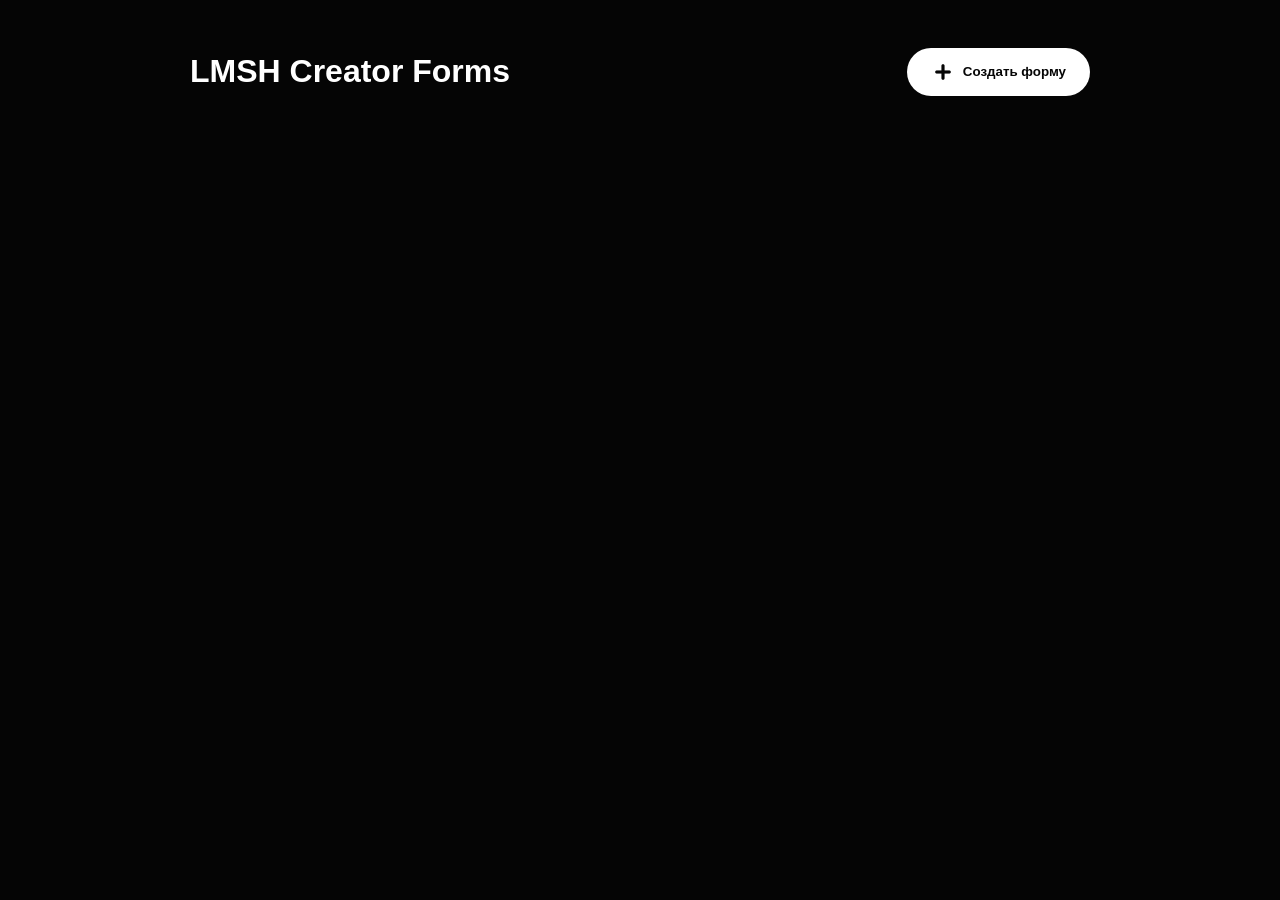
<file: index.html>
<!DOCTYPE html>
<html lang="ru">
<head>
    <meta charset="UTF-8">
    <title>LMSH Creator Forms</title>
    <link href="https://fonts.googleapis.com/css2?family=Material+Symbols+Rounded:opsz,wght,FILL,GRAD@20..48,700,1,0" rel="stylesheet">
    <style>
        :root { --bg: #050505; --surface: #121212; --text: #ffffff; }
        body { background: var(--bg); color: var(--text); font-family: sans-serif; padding: 24px; }
        .container { max-width: 900px; margin: auto; }
        header { display: flex; justify-content: space-between; align-items: center; margin-bottom: 32px; }
        .btn-create { background: var(--text); color: var(--bg); border: none; padding: 12px 24px; border-radius: 50px; font-weight: 700; display: flex; align-items: center; gap: 8px; cursor: pointer; }
        .form-card { background: var(--surface); padding: 20px; border-radius: 16px; display: flex; justify-content: space-between; align-items: center; margin-bottom: 12px; }
        .material-symbols-rounded { font-variation-settings: 'FILL' 1, 'wght' 700; cursor: pointer; }
    </style>
</head>
<body>
    <div class="container">
        <header>
            <h1>LMSH Creator Forms</h1>
            <button class="btn-create" onclick="createNewForm()">
                <span class="material-symbols-rounded">add</span> Создать форму
            </button>
        </header>
        <div id="forms-list"></div>
    </div>

    <script>
        function createNewForm() {
            const title = prompt("Введите имя формы:");
            if (!title) return;
            const id = 'form_' + Date.now();
            const newForm = { id, title, fields: [] };
            let forms = JSON.parse(localStorage.getItem('lmsh_forms') || '[]');
            forms.push(newForm);
            localStorage.setItem('lmsh_forms', JSON.stringify(forms));
            window.location.href = `editor.html?id=${id}`;
        }

        // Рендер списка
        const list = document.getElementById('forms-list');
        const forms = JSON.parse(localStorage.getItem('lmsh_forms') || '[]');
        forms.forEach(f => {
            list.innerHTML += `
                <div class="form-card">
                    <span>${f.title}</span>
                    <span class="material-symbols-rounded" onclick="window.location.href='editor.html?id=${f.id}'">edit</span>
                </div>`;
        });
    </script>
</body>
</html>
</file>
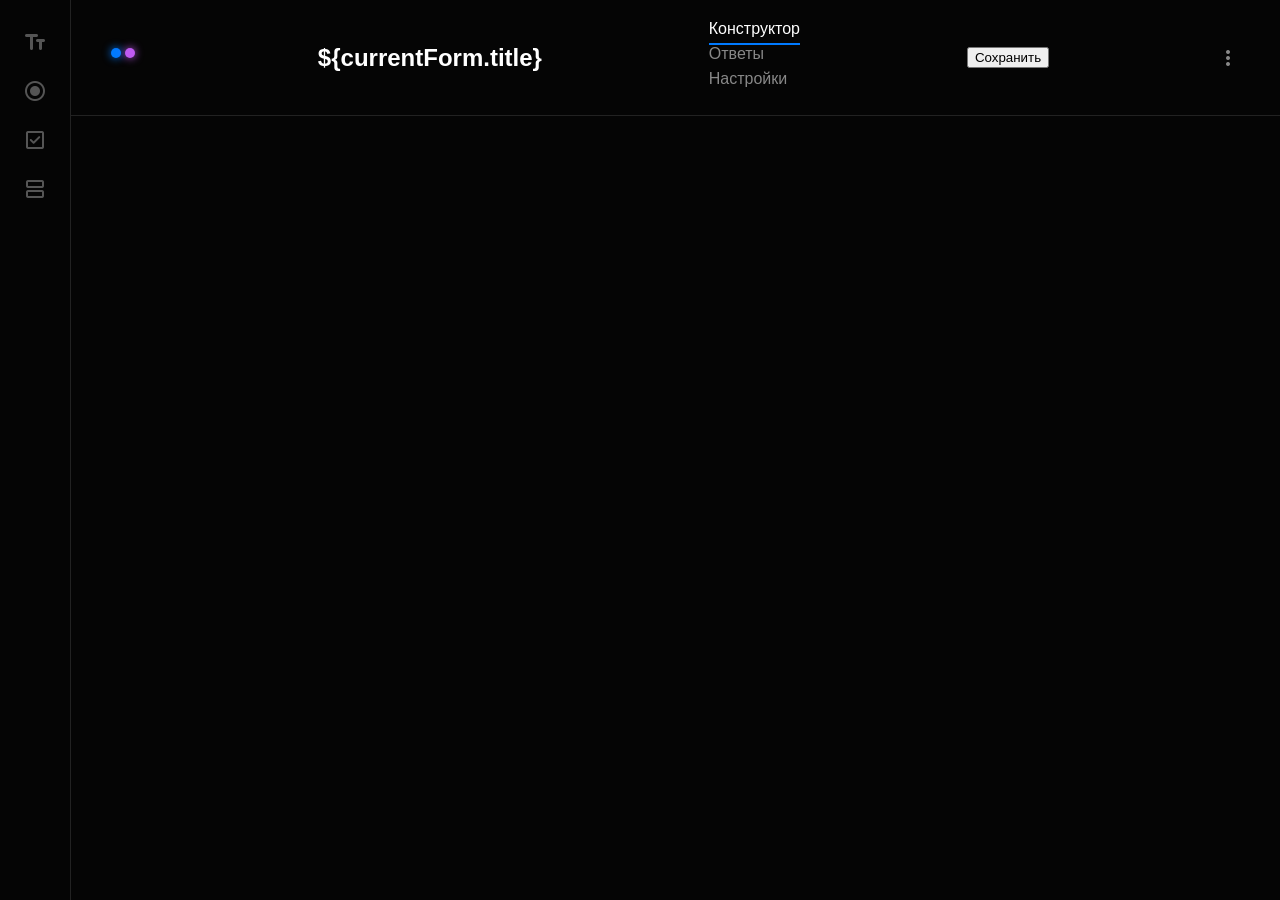
<file: editor.html>
<!DOCTYPE html>
<html lang="ru">
<head>
    <link href="https://fonts.googleapis.com/css2?family=Material+Symbols+Rounded:FILL@1" rel="stylesheet">
    <link rel="stylesheet" href="style-editor.css">
</head>
<body>
    <div class="sidebar">
        <span class="material-symbols-rounded icon-btn" onclick="add('text')">text_fields</span>
        <span class="material-symbols-rounded icon-btn" onclick="add('radio')">radio_button_checked</span>
        <span class="material-symbols-rounded icon-btn" onclick="add('checkbox')">check_box</span>
        <span class="material-symbols-rounded icon-btn" onclick="add('section')">splitscreen</span>
    </div>

    <div class="main">
        <div class="header">
            <div class="logo-mini"><div class="dot blue"></div><div class="dot purple"></div></div>
            <h2 contenteditable="true" oninput="currentForm.title = this.innerText">${currentForm.title}</h2>
            <div class="tabs">
                <div class="tab active" onclick="render('builder')">Конструктор</div>
                <div class="tab" onclick="render('responses')">Ответы</div>
                <div class="tab" onclick="render('settings')">Настройки</div>
            </div>
            <button onclick="save()">Сохранить</button>
            <span class="material-symbols-rounded more-btn" onclick="exportIframe()">more_vert</span>
        </div>
        <div class="content" id="app"></div>
    </div>
    <script src="script-editor.js"></script>
</body>
</html>
</file>
<file: style-editor.css>
:root { --bg: #050505; --surface: #121212; --accent: #007aff; --text: #fff; }

body { margin: 0; background: var(--bg); color: var(--text); font-family: 'Segoe UI', sans-serif; display: flex; height: 100vh; }

/* Sidebar */
.sidebar { width: 70px; border-right: 1px solid #222; display: flex; flex-direction: column; align-items: center; gap: 25px; padding-top: 30px; }
.icon-btn { cursor: pointer; color: #555; transition: 0.2s; }
.icon-btn:hover { color: var(--accent); }

/* Main */
.main { flex-grow: 1; display: flex; flex-direction: column; }
.header { display: flex; align-items: center; justify-content: space-between; padding: 20px 40px; border-bottom: 1px solid #222; }

/* Styling elements */
.logo-mini { width: 40px; height: 20px; display: flex; gap: 4px; }
.dot { width: 10px; height: 10px; border-radius: 50%; }
.blue { background: #007aff; box-shadow: 0 0 8px #007aff; }
.purple { background: #bf5af2; box-shadow: 0 0 8px #bf5af2; }

.tab { cursor: pointer; color: #888; padding-bottom: 5px; border-bottom: 2px solid transparent; }
.tab.active { color: var(--text); border-bottom: 2px solid var(--accent); }

textarea { width: 100%; height: 200px; background: #111; color: #fff; border: 1px solid #333; border-radius: 12px; padding: 15px; resize: none; outline: none; }

.more-btn { cursor: pointer; color: #888; }
</file>
